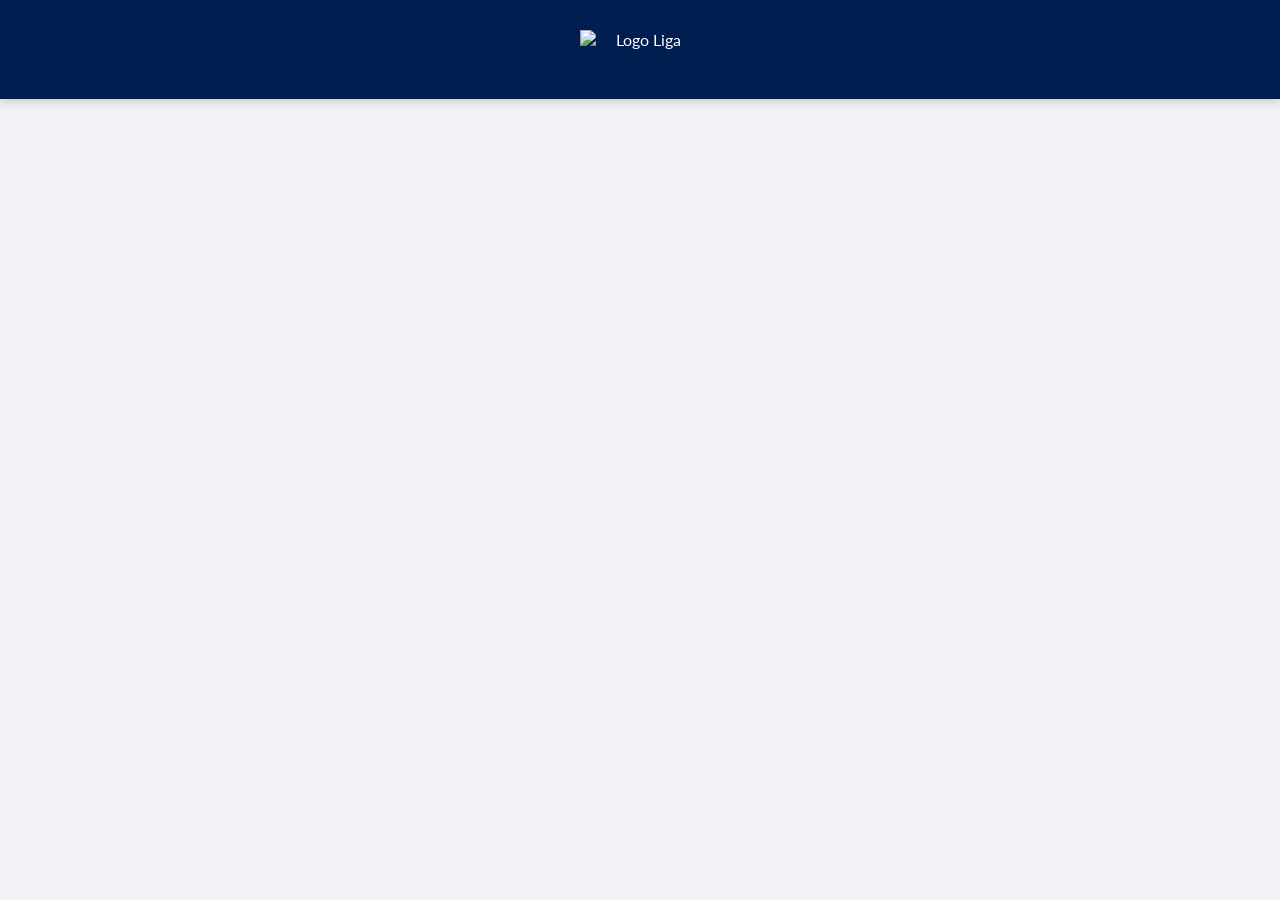
<file: docs/index.html>
<!DOCTYPE html>
<html lang="en">
<head>
    <meta charset="UTF-8">
    <meta name="viewport" content="width=device-width, initial-scale=1.0">
    <meta http-equiv="X-UA-Compatible" content="ie=edge">
    <title>Equipos La Liga</title>
    <link rel="stylesheet" href="estilos/estilo.css">
    <script defer type="application/javascript" src="scripts/script.js"></script>

    <link rel="preconnect" href="https://fonts.googleapis.com">
    <link rel="preconnect" href="https://fonts.gstatic.com" crossorigin>
    <link href="https://fonts.googleapis.com/css2?family=Lato:wght@300;400;700&display=swap" rel="stylesheet">
</head>
<body>
    <header>
        <img id="logo-liga" alt="Logo Liga">
        <h1 id="nombre-liga"></h1>
        <h2 id="jornada-actual"></h2>
    </header>
    <main>
        <div id="equipos">
            <!-- Aquí dentro se cargará de forma dinámica el HTMl de cada uno de los equipos -->
        </div>
    </main>

</body>
</html>
</file>
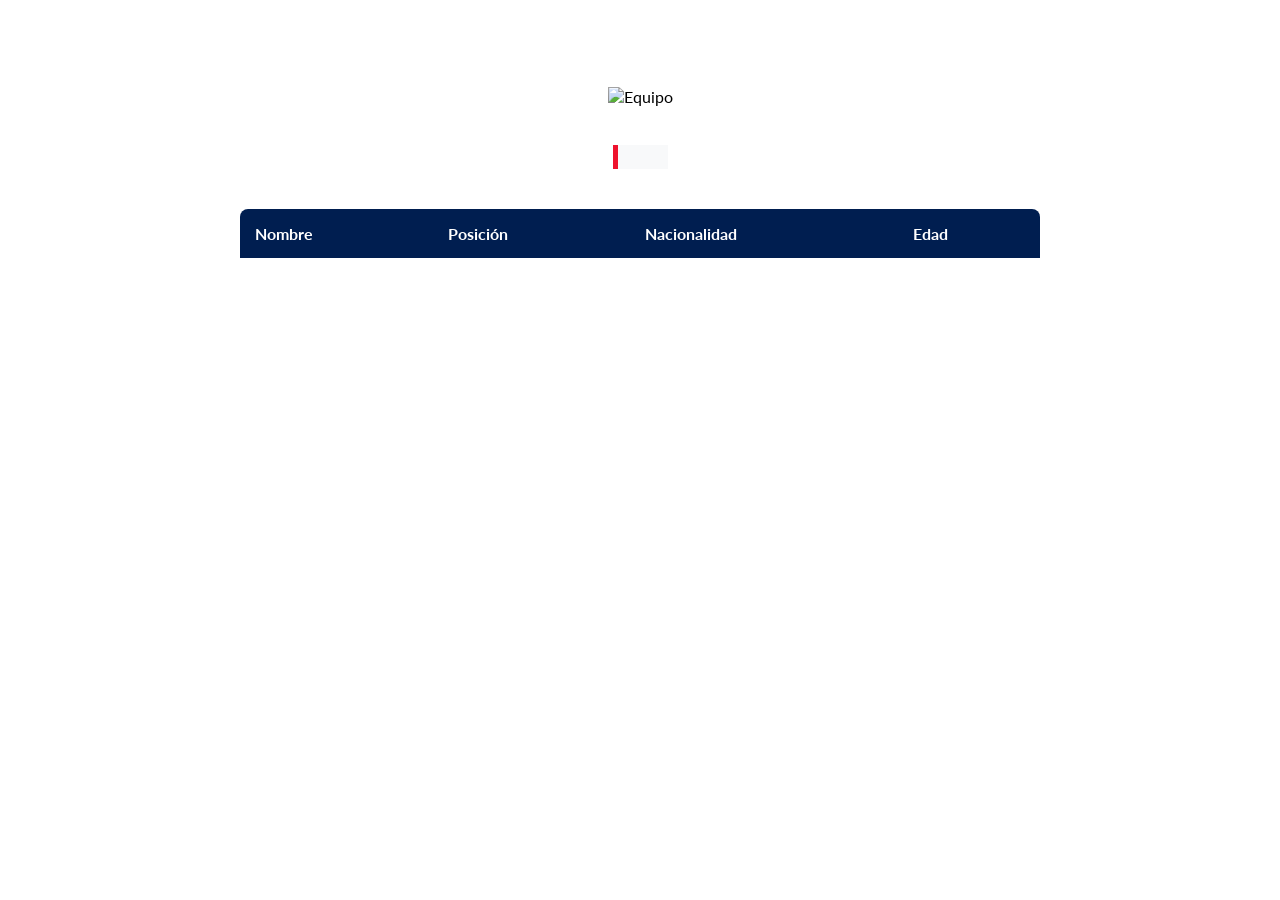
<file: docs/equipo.html>
<!DOCTYPE html>
<html lang="en">
<head>
    <meta charset="UTF-8">
    <meta name="viewport" content="width=device-width, initial-scale=1.0">
    <title>Equipo</title>
    <link rel="stylesheet" href="estilos/estilo_equipo.css">
    <script defer type="text/javascript" src="scripts/script_equipo.js"></script>

    <link rel="preconnect" href="https://fonts.googleapis.com">
    <link rel="preconnect" href="https://fonts.gstatic.com" crossorigin>
    <link href="https://fonts.googleapis.com/css2?family=Lato:wght@300;400;700&display=swap" rel="stylesheet">
</head>
<body>
    <h1 id="equipo"></h1>
    <img id="equipo-imagen" alt="Equipo">
    <p id="entrenador"></p>
    <table id="jugadores">
        <tr>
            <th>Nombre</th>
            <th>Posición</th>
            <th>Nacionalidad</th>
            <th>Edad</th>
        </tr>
    </table>
</body>
</html>
</file>
<file: docs/estilos/estilo.css>
body {
    font-family: 'Lato', sans-serif;
    background-color: #f0f2f5;
    margin: 0;
    color: #1a1a1a;
}

header {
    background-color: #001e50;
    color: white;
    padding: 30px;
    text-align: center;
    box-shadow: 0 2px 10px rgba(0,0,0,0.2);
}

#logo-liga {
    width: 120px;
    height: auto;
    display: block;
    margin: 0 auto 15px;
}

#nombre-liga {
    margin: 0;
    font-size: 2rem;
    text-transform: uppercase;
    letter-spacing: 1px;
}

#jornada-actual {
    font-weight: 300;
    margin-top: 5px;
    opacity: 0.9;
}

#equipos {
    display: grid;
    grid-template-columns: repeat(auto-fill, minmax(220px, 1fr));
    gap: 25px;
    padding: 40px;
    max-width: 1200px;
    margin: 0 auto;
}

.equipo {
    background: white;
    border-radius: 10px;
    padding: 20px;
    text-align: center;
    box-shadow: 0 4px 6px rgba(0,0,0,0.05);
    transition: all 0.3s ease;
    display: flex;
    flex-direction: column;
    align-items: center;
}

.equipo:hover {
    transform: translateY(-5px);
    box-shadow: 0 8px 15px rgba(0,0,0,0.1);
}

.equipo img {
    height: 100px;
    width: auto;
    margin-bottom: 15px;
    object-fit: contain;
}

.equipo h3 {
    font-size: 1.1rem;
    margin: 10px 0;
    height: 3em;
    display: flex;
    align-items: center;
}

.equipo button {
    background-color: #ee122d;
    color: white;
    border: none;
    padding: 10px 20px;
    border-radius: 4px;
    cursor: pointer;
    font-weight: 700;
    transition: background 0.2s;
}

.equipo button:hover {
    background-color: #c40e24;
}
</file>
<file: docs/estilos/estilo_equipo.css>
body {
    font-family: 'Lato', sans-serif;
    background-color: #ffffff;
    margin: 0;
    padding: 40px 20px;
    display: flex;
    flex-direction: column;
    align-items: center;
}

#equipo {
    color: #001e50;
    font-size: 2.5rem;
    margin-top: 0;
    text-align: center;
}

#equipo-imagen {
    max-width: 180px;
    margin: 20px 0;
}

#entrenador {
    font-size: 1.2rem;
    color: #444;
    background: #f8f9fa;
    padding: 12px 25px;
    border-left: 5px solid #ee122d;
    margin-bottom: 40px;
}

#jugadores {
    width: 100%;
    max-width: 800px;
    border-collapse: collapse;
    margin-bottom: 50px;
}

#jugadores th {
    background-color: #001e50;
    color: white;
    text-align: left;
    padding: 15px;
    font-weight: 700;
}

#jugadores td {
    padding: 12px 15px;
    border-bottom: 1px solid #eee;
}

#jugadores tr:nth-child(even) {
    background-color: #fcfcfc;
}

#jugadores tr:hover {
    background-color: #f1f4ff;
}

#jugadores th:first-child { border-radius: 8px 0 0 0; }
#jugadores th:last-child { border-radius: 0 8px 0 0; }
</file>
